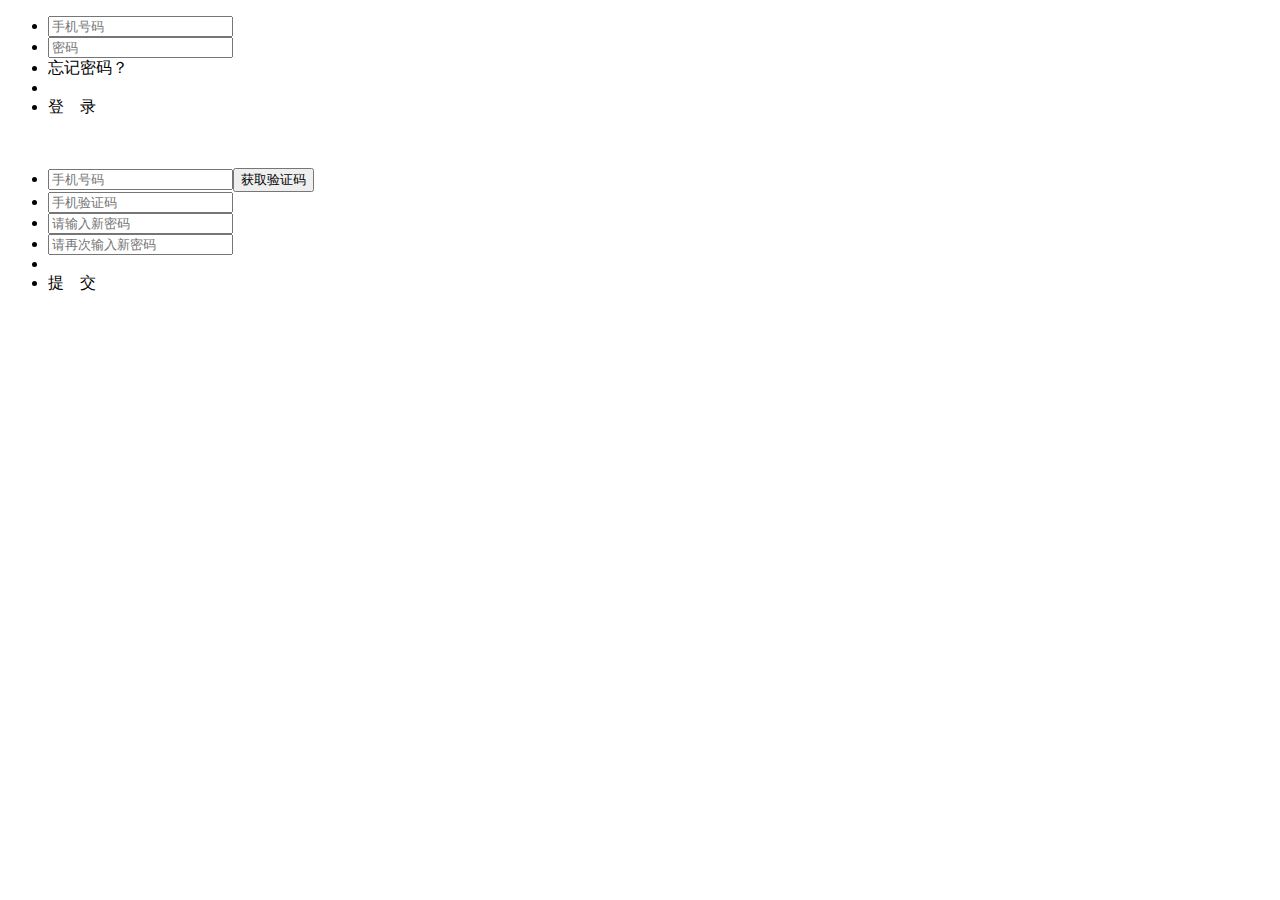
<file: minimec-admin/src/main/resources/templates/login.html>
<!DOCTYPE html>
<html xmlns="http://www.w3.org/1999/xhtml" xmlns:th="http://www.thymeleaf.org">
<head>
    <meta charset="utf-8" />
    <meta http-equiv="X-UA-Compatible" content="IE=edge" />
    <title>后台管理系统</title>
    <!-- Tell the browser to be responsive to screen width -->
    <meta content="width=device-width, initial-scale=1, maximum-scale=1, user-scalable=no" name="viewport" />
    <!-- jQuery 2.2.0 -->
    <link rel="stylesheet" th:href="@{/css/login.css}" />
    <link rel="stylesheet" th:href="@{/plugins/terebentina-sco/css/scojs.css}"/>
    <script th:src="@{/js/jQuery/jQuery-2.2.0.min.js}"></script>
    <script th:src="@{/js/login.js}" ></script>
    <script th:src="@{/plugins/terebentina-sco/js/sco.message.js}" ></script>
    <!-- HTML5 Shim and Respond.js IE8 support of HTML5 elements and media queries -->
    <!-- WARNING: Respond.js doesn't work if you view the page via file:// -->
    <!--[if lt IE 9]>
    <script src="https://oss.maxcdn.com/html5shiv/3.7.3/html5shiv.min.js"></script>
    <script src="https://oss.maxcdn.com/respond/1.4.2/respond.min.js"></script>
    <![endif]-->
</head>
<body class="login-page">
<div class="login-box loginbox">
    <div class="h-title">
        <!--<span class="header-img">-->
            <!--<img th:src="@{img/login/logo.png}" alt="" />-->
        <!--</span>-->
    </div>
    <div class="login-form">
        <ul>
            <li>
                <div class="formflex"><i class="adminicon-user"></i><input type="text" id="mobile" placeholder="手机号码" tabindex="1" maxlength="11" /></div>
            </li>
            <li>
                <div class="formflex"><i class="adminicon-password"></i><input type="password" id="password" placeholder="密码" tabindex="2" maxlength="20" /></div>
            </li>
            <li>
                <div class="text-right"><a data-href="resetbox" tabindex="3">忘记密码？</a></div>
            </li>
            <li>
                <div class="form-message formflex"></div>
            </li>
            <li>
                <a class="btn btn-block" id="loginsubmit" tabindex="4" >登&nbsp;&nbsp;&nbsp;&nbsp;录</a>
            </li>
        </ul>
    </div>
    <div class="footer-move">
    </div>
</div>
<div class="login-box resetbox">
    <div class="h-title">
        <span class="header-img">
            <img th:src="@{img/login/logo.png}" alt="" />
        </span>
        <a class="close"></a>
    </div>
    <div class="login-form">
        <ul>
            <li>
                <div class="formflex"><i class="adminicon-phone"></i><input class="offset-right" type="text" placeholder="手机号码" id="phonenumber" tabindex="11" maxlength="11" /><button tabindex="12" class="btn" id="getvertextcode">获取验证码</button></div>
            </li>
            <li>
                <div class="formflex"><i class="adminicon-vercode"></i><input type="text" id="vertextcode" placeholder="手机验证码" tabindex="13" maxlength="6" /></div>
            </li>
            <li>
                <div class="formflex"><i class="adminicon-password"></i><input type="password" id="newpasswd" placeholder="请输入新密码" tabindex="14" maxlength="20"/><i class="eye"></i></div>
            </li>
            <li>
                <div class="formflex"><i class="adminicon-password"></i><input type="password" id="newpasswd2" placeholder="请再次输入新密码" tabindex="15" maxlength="20"/><i class="eye"></i></div>
            </li>
            <li>
                <div class="form-message form-message2 formflex"></div>
            </li>
            <li>
                <a class="btn btn-block" id="changesubmit" tabindex="15">提&nbsp;&nbsp;&nbsp;&nbsp;交</a>
            </li>
        </ul>
    </div>
    <div class="footer-move">

    </div>
</div>
 <!--/.login-box-->
<!--<div class="car"></div>-->
<!--<div class="wx wx3"></div>-->
<div class="footer">

</div>
</body>
</html>
</file>
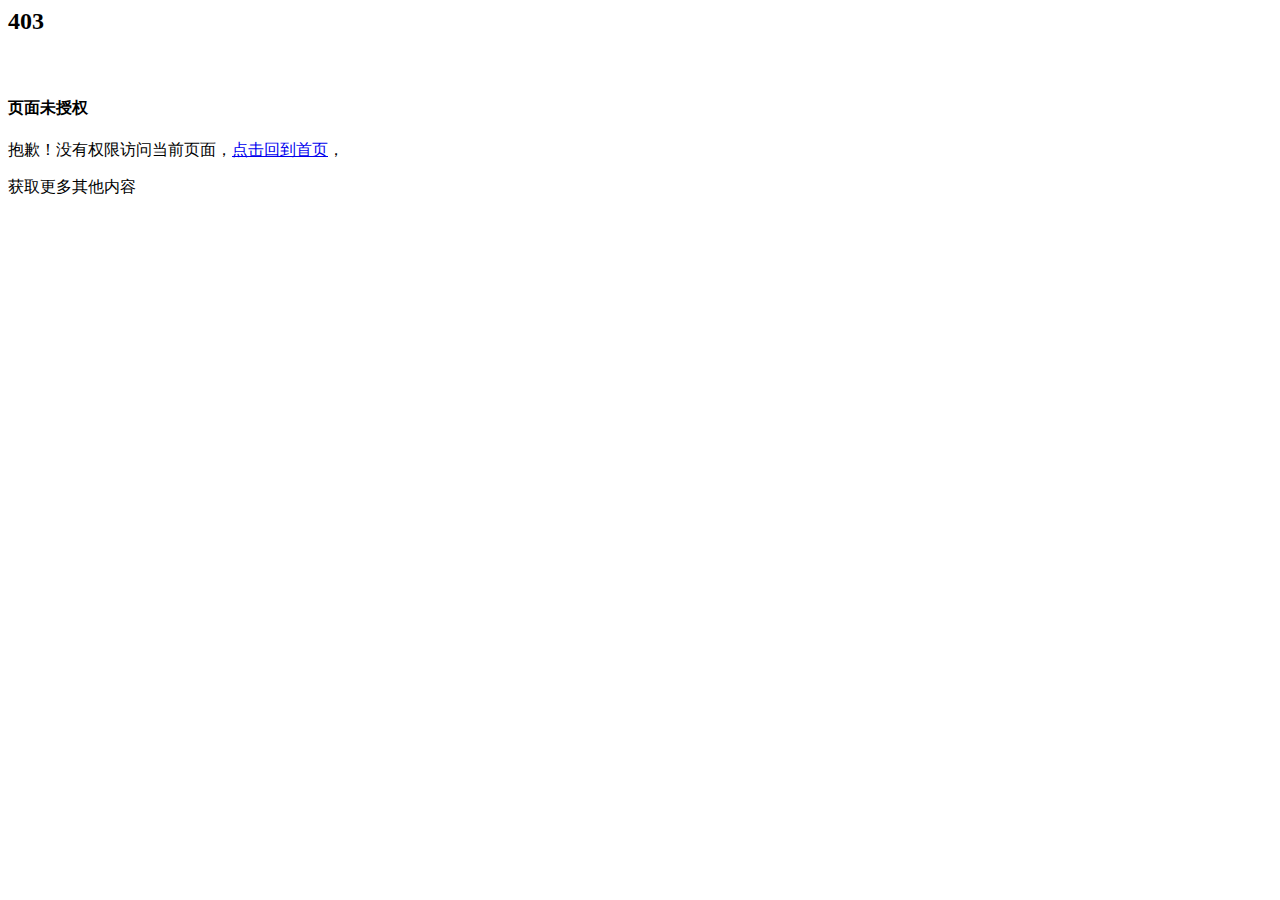
<file: minimec-admin/src/main/resources/templates/unauthor.html>
<html layout:decorator="layout/layout"
      xmlns:layout="http://www.ultraq.net.nz/web/thymeleaf/layout">
<head>
    <title>首页</title>
</head>
<body>
<div class="content-wrapper" style="position: relative;" layout:fragment="content">
    <section class="content">
    <div class="error-page">
        <h2 class="headline text-yellow"> 403</h2>

        <div class="error-content">
            <h3>&nbsp;</h3>
            <h4><i class="oicon oicon-forbidden text-yellow"></i> 页面未授权</h4>
            <p>
                抱歉！没有权限访问当前页面，<a href="/">点击回到首页</a>，
            </p>
            <p>获取更多其他内容</p>
        </div>
        <!-- /.error-content -->
    </div>
    <!-- /.error-page -->
</section>
</div>
</body>
</html>
</file>
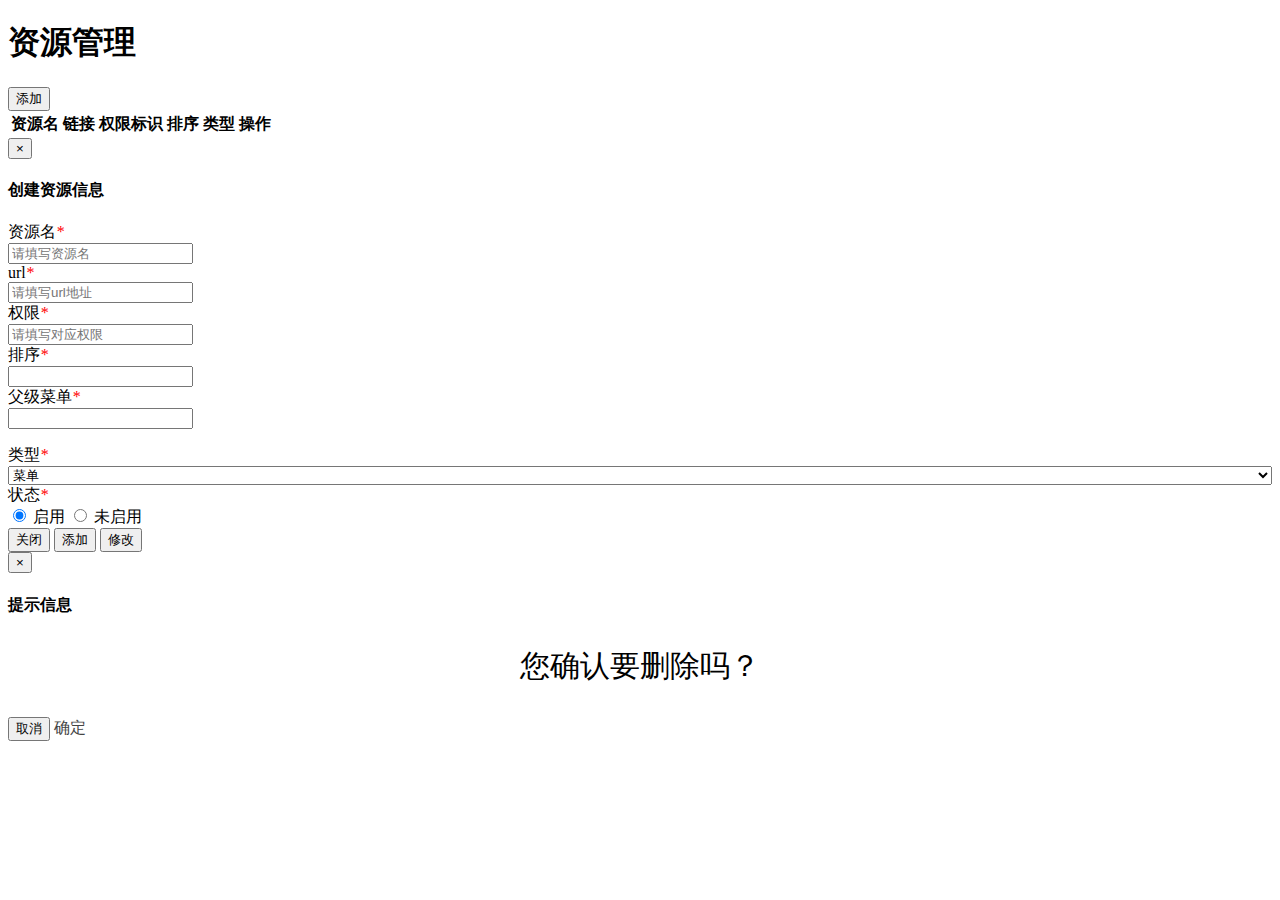
<file: minimec-admin/src/main/resources/templates/sys/resource/list.html>
<!DOCTYPE html>
<html xmlns:th="http://www.thymeleaf.org">
<head th:replace="layout/header :: header_js(~{::title})" >
    <title>首页</title>
</head>
<body class="hold-transition skin-blue sidebar-mini">
<link rel="stylesheet" th:href="@{/plugins/jquery-treegrid/css/jquery.treegrid.css}" />
<!-- ztree -->
<link rel="stylesheet" th:href="@{/plugins/jquery-ztree/css/metroStyle/metroStyle.css}" />
<script th:src="@{/plugins/jquery-ztree/js/jquery.ztree.core.min.js}"></script>
<script th:src="@{/plugins/jquery-ztree/js/jquery.ztree.excheck.min.js}"></script>

<script th:src="@{/plugins/jquery-treegrid/js/jquery.treegrid.js}"></script>
<script th:src="@{/plugins/jquery-treegrid/js/jquery.treegrid.bootstrap3.js}"></script>
<script th:src="@{/js/sys/resource/resource.js}"></script>

<div class="wrapper">
    <div th:replace="layout/header :: header" />
    <div th:replace="layout/sidebar :: sidebar" />
    <div class="content-wrapper" >
        <section class="content-header">
            <h1>
                资源管理
            </h1>
        </section>

        <section class="content">
            <div class="row">
                <div class="col-xs-12">
                    <div class="box  box-round">
                        <div class="box-header">
                            <button type="button" onclick="initAdd(1)" class="btn btn-primary"><i class="ion-ios-plus-empty"></i>添加</button>
                        </div>
                        <!--资源树表-->
                        <div class="box-body no-padding">
                            <table id="resourceTreeTable" class="table table-striped ">
                                <thead>
                                <tr>
                                    <th>资源名</th>
                                    <th>链接</th>
                                    <th>权限标识</th>
                                    <th>排序</th>
                                    <th>类型</th>
                                    <th class="text-center">操作</th>
                                </tr>
                                </thead>
                                <tbody id="treeTableTbody"></tbody>
                            </table>
                        </div>
                    </div>
                </div>
            </div>
        </section>

        <div class="modal fade" id="selectGroup" tabindex="-1" role="dialog">
            <div class="modal-dialog" role="document">
                <div class="modal-content">
                    <div class="modal-header">
                        <button type="button" class="close" data-dismiss="modal" aria-hidden="true">
                            ×
                        </button>
                        <h4 class="modal-title" id="myModalLabel">创建资源信息</h4>
                    </div>

                    <div class="modal-body">
                        <form id="resourceForm" class="form-horizontal" role="form" novalidate="novalidate" name="roleForm">
                            <div class="box-body">
                                <input type="hidden" name="resourceId" id="resourceId" />
                                <div class="form-group">
                                    <label class="col-sm-3 control-label">资源名<i style="color: red">*</i></label>
                                    <div class="col-sm-9">
                                        <input type="text" name="resourceName" id="resourceName" check-type="required"
                                               required-message="请填写资源名" class="form-control" maxlength="100"
                                               placeholder="请填写资源名"/>
                                    </div>
                                </div>

                                <div class="form-group">
                                    <label class="col-sm-3 control-label">url<i style="color: red">*</i></label>
                                    <div class="col-sm-9">
                                        <input type="text" name="url" id="url" check-type="required"
                                               required-message="请填写url地址" class="form-control" maxlength="100"
                                               placeholder="请填写url地址" autocomplete="off"/>
                                    </div>
                                </div>
                                <div class="form-group">
                                    <label class="col-sm-3 control-label">权限<i style="color: red">*</i></label>
                                    <div class="col-sm-9">
                                        <input type="text" name="permission" id="permission" check-type="required"
                                               required-message="请填写对应权限" class="form-control" maxlength="100"
                                               placeholder="请填写对应权限"/>
                                    </div>
                                </div>
                                <div class="form-group">
                                    <label class="col-sm-3 control-label">排序<i style="color: red">*</i></label>
                                    <div class="col-sm-9">
                                        <input type="text" name="sort" id="sort" check-type="required"
                                               required-message="" class="form-control" maxlength="20"
                                               placeholder=""/>
                                    </div>
                                </div>
                                <div class="form-group">
                                    <label class="col-sm-3 control-label">父级菜单<i style="color: red">*</i></label>
                                    <div class="col-sm-9">
                                        <input type="text" readonly="readonly" name="parentId" data-id="" id="parentId" check-type="required" class="form-control" maxlength="20" placeholder="" onclick="showTreeMenu()"/>
                                        <ul id="menuTree" class="ztree ztreefixed"></ul>
                                        <!--
                                        <select style="width: 100%" class="form-control" id="parentId">
                                            <option th:each="resource:${resource}"
                                                    th:value="${resource.id}"
                                                    th:text="${resource.name}">
                                            </option>
                                        </select>
                                        -->
                                    </div>
                                </div>
                                <div class="form-group">
                                    <label class="col-sm-3 control-label">类型<i style="color: red">*</i></label>
                                    <div class="col-sm-9">
                                        <select style="width: 100%" class="form-control" id="type">
                                            <option value="1">菜单</option>
                                            <option value="2">按钮</option>
                                            <option value="3">超链接</option>
                                            <option value="4">列表</option>
                                        </select>
                                    </div>
                                </div>
                                <div class="form-group">
                                    <label class="col-sm-3 control-label">状态<i style="color: red">*</i></label>
                                    <div class="col-sm-9">
                                        <div class="radio">
                                            <label>
                                                <input type="radio" checked="checked" value="1" id="available" name="available" />
                                                启用
                                            </label>
                                            <label>
                                                <input type="radio"  value="0" id="unAvailable" name="available" />
                                                未启用
                                            </label>
                                        </div>
                                    </div>
                                </div>
                                <div id="menuContent" class="menuContent" tabindex="2" style="display:none; position: absolute;">
                                    <ul id="treeDemo" class="ztree" style="margin-top:0; width:222px;"></ul>
                                </div>
                            </div>
                            <div class="box-footer text-right">
                                <button type="button" class="btn btn-default" data-dismiss="modal">关闭</button>
                                <button id="add" type="button" class="btn btn-info">添加</button>
                                <button id="update" type="button" class="btn btn-info">修改</button>
                            </div>
                        </form>
                    </div>

                </div>
            </div>
        </div>

        <!-- 信息删除确认 -->
        <div class="modal fade" id="delcfmModel">
            <div class="modal-dialog">
                <div class="modal-content message_align">
                    <div class="modal-header">
                        <button type="button" class="close" data-dismiss="modal" aria-label="Close"><span
                                aria-hidden="true">×</span></button>
                        <h4 class="modal-title">提示信息</h4>
                    </div>
                    <div class="modal-body">
                        <p style="text-align: center;font-size: 30px;">您确认要删除吗？</p>
                    </div>
                    <div class="modal-footer">
                        <input type="hidden" id="delid"/>
                        <button type="button" class="btn btn-default" data-dismiss="modal">取消</button>
                        <a onclick="urlSubmit()" class="btn true-color" style="color: #444444;" data-dismiss="modal">确定</a>
                    </div>
                </div><!-- /.modal-content -->
            </div><!-- /.modal-dialog -->
        </div><!-- /.modal -->

    </div>
    <div th:replace="layout/footer :: footer" />
</div>
<!-- ./wrapper -->
</body>
</html>
</file>
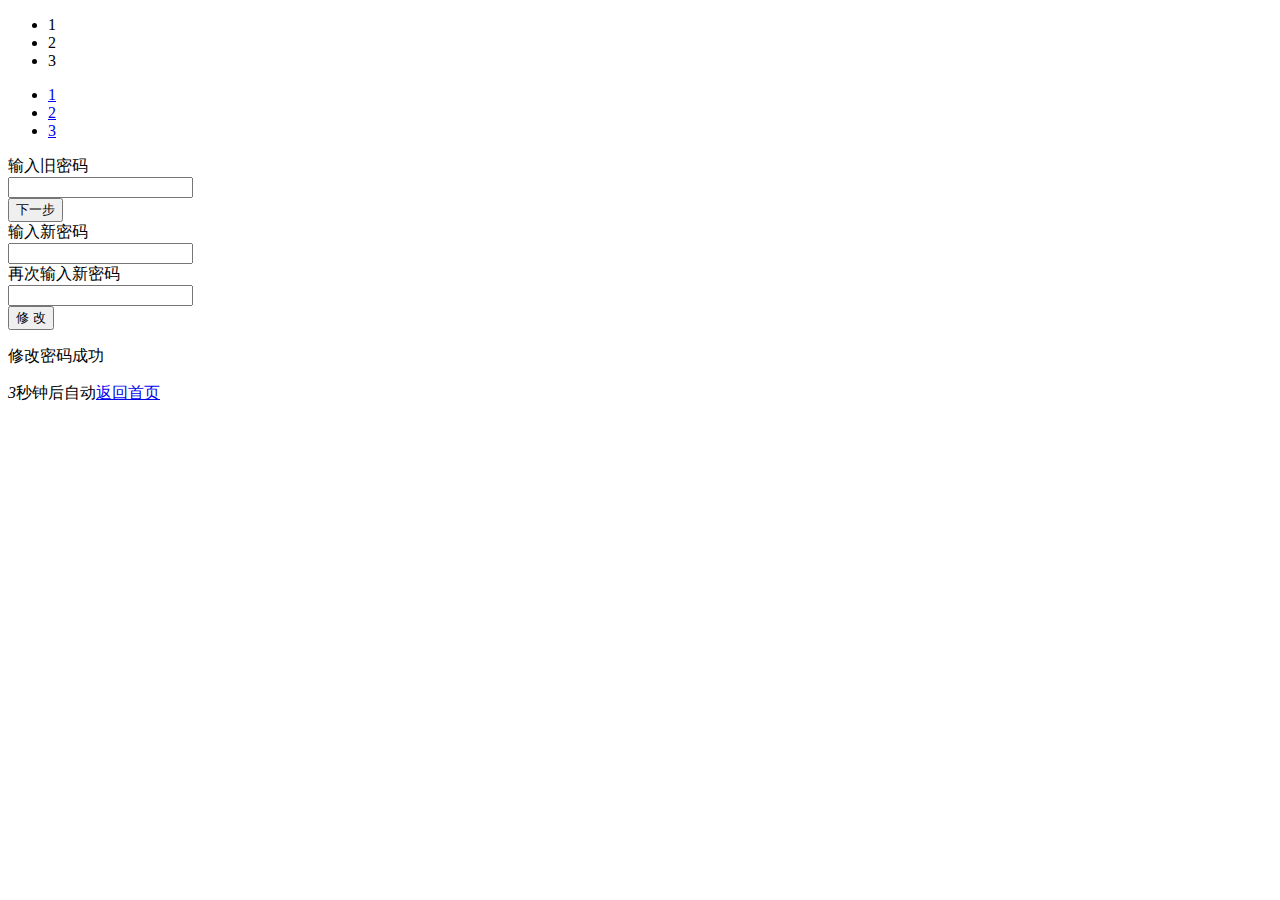
<file: minimec-admin/src/main/resources/templates/sys/user/password.html>
<!DOCTYPE html>
<html xmlns:th="http://www.thymeleaf.org">
<head th:replace="layout/header :: header_js(~{::title})" >
    <title>修改密码</title>
</head>
<body class="hold-transition skin-blue sidebar-mini">
<div class="wrapper">
    <div th:replace="layout/header :: header" />
    <div th:replace="layout/sidebar :: sidebar" />
    <div class="content-wrapper">
        <section class="content">
            <div class="row">
                <div class="col-xs-12">
                    <div class="stepy-box">
                        <div class="stepy-header">
                            <ul>
                                <li data-mark="#step1" class="active"><a>1</a></li>
                                <li data-mark="#step2"><a>2</a></li>
                                <li data-mark="#step3"><a>3</a></li>
                            </ul>
                            <ul class="tab-function">
                                <li class="active"><a data-toggle="tab" href="#step1">1</a></li>
                                <li><a data-toggle="tab" href="#step2">2</a></li>
                                <li><a data-toggle="tab" href="#step3">3</a></li>
                            </ul>
                        </div>
                        <div>
                            <form id="passwordForm" class="form-horizontal" role="form"  name="objInfoForm">
                                <div class="tab-content">
                                    <div class="tab-pane active" id="step1">
                                        <div class="form-group">
                                            <label class="col-sm-3 control-label">输入旧密码</label>
                                            <div class="col-sm-7">
                                                <input type="password" name="itemCode" id="password" check-type="required" required-message="请输入旧密码" class="form-control" placeholder=""/>
                                            </div>
                                        </div>
                                        <div class="form-group">
                                            <div class="col-sm-12 text-center">
                                                <button id="next" type="button" class="btn btn-info">下一步</button>
                                            </div>
                                        </div>
                                    </div>
                                    <div class="tab-pane" id="step2">
                                        <div class="form-group" >
                                            <label class="col-sm-3 control-label">输入新密码</label>
                                            <div class="col-sm-7">
                                                <input type="password" name="itemCode" id="newpassword" check-type="required" required-message="请输入新密码" class="form-control" placeholder=""/>
                                            </div>
                                        </div>
                                        <div class="form-group">
                                            <label class="col-sm-3 control-label">再次输入新密码</label>
                                            <div class="col-sm-7">
                                                <input type="password" name="itemCode" id="newpasswordagain" check-type="required" required-message="请再次输入新密码" class="form-control" placeholder=""/>
                                            </div>
                                        </div>
                                        <div class="form-group">
                                            <div class="col-sm-12 text-center">
                                                <button id="submit" type="button" class="btn btn-info">修 改</button>
                                            </div>
                                        </div>
                                    </div>
                                    <div class="tab-pane" id="step3">
                                        <div class="text-center" >
                                            <p>修改密码成功</p>
                                            <p><i id="count">3</i>秒钟后自动<a href="/main/">返回首页</a></p>
                                        </div>
                                    </div>
                                </div>
                            </form>
                        </div>
                    </div>
                </div>
            </div>
        </section>
    </div>
    <div th:replace="layout/footer :: footer" />
    <script th:src="@{/js/sys/user/password.js}" ></script>
</div>
<!-- ./wrapper -->
</body>
</html>
</file>
